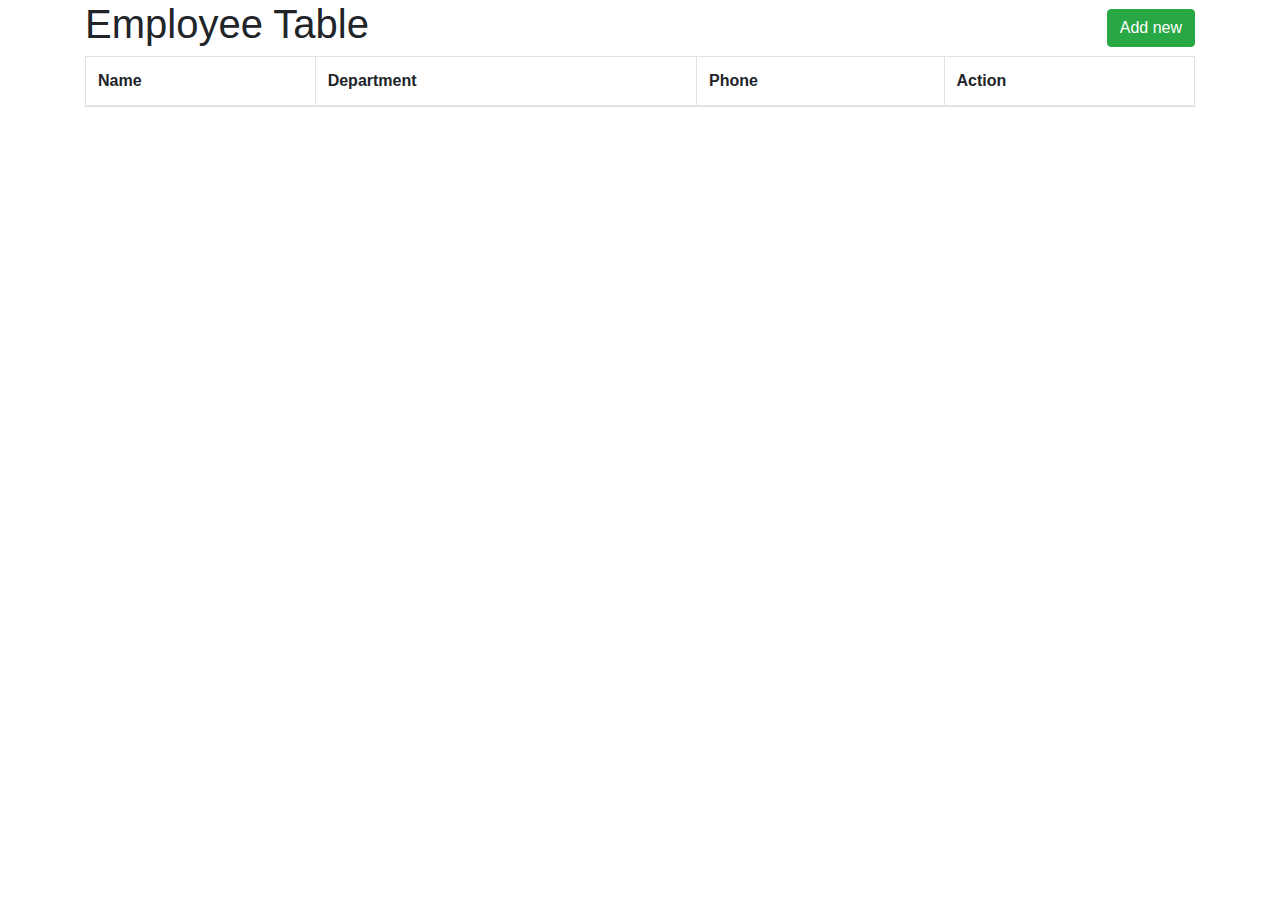
<file: index.html>
<!DOCTYPE html>
<html>
  <head>
    <title>Employee Table</title>
    <link
      rel="stylesheet"
      href="https://maxcdn.bootstrapcdn.com/bootstrap/4.0.0/css/bootstrap.min.css"
    />
    <link
      rel="stylesheet"
      href="https://cdnjs.cloudflare.com/ajax/libs/font-awesome/6.4.0/css/all.min.css"
      integrity="sha512-iecdLmaskl7CVkqkXNQ/ZH/XLlvWZOJyj7Yy7tcenmpD1ypASozpmT/E0iPtmFIB46ZmdtAc9eNBvH0H/ZpiBw=="
      crossorigin="anonymous"
      referrerpolicy="no-referrer"
    />
  </head>
  <body>
    <div class="container">
      <div class="header d-flex justify-content-between align-items-center">
        <h1 class="text-center">Employee Table</h1>
        <button type="button" class="btn btn-success" id="add-employee-button">
          <i class="fa-solid fa-plus"></i> Add new
        </button>
      </div>

      <div class="table-responsive">
        <table class="table table-bordered" id="employee-table">
          <thead>
            <tr>
              <th>Name</th>
              <th>Department</th>
              <th>Phone</th>
              <th>Action</th>
            </tr>
          </thead>
          <tbody></tbody>
        </table>
      </div>
    </div>

    <!-- Modal -->
    <div
      class="modal fade"
      id="add-employee-modal"
      tabindex="-1"
      role="dialog"
      aria-labelledby="add-employee-modal-label"
      aria-hidden="true"
    >
      <div class="modal-dialog" role="document">
        <div class="modal-content">
          <div class="modal-header">
            <h5 class="modal-title" id="add-employee-modal-label">
              Add Employee
            </h5>
            <button
              type="button"
              class="close"
              data-dismiss="modal"
              aria-label="Close"
            >
              <span aria-hidden="true">&times;</span>
            </button>
          </div>
          <div class="modal-body">
            <form id="add-employee-form">
              <div class="form-group">
                <label for="emp-name">Name:</label>
                <input
                  type="text"
                  class="form-control"
                  id="emp-name"
                  required
                />
              </div>

              <div class="form-group">
                <label for="emp-department">Department:</label>
                <input
                  type="text"
                  class="form-control"
                  id="emp-department"
                  required
                />
              </div>

              <div class="form-group">
                <label for="emp-phone">Phone:</label>
                <input
                  type="text"
                  class="form-control"
                  id="emp-phone"
                  required
                />
              </div>
            </form>
          </div>
          <div class="modal-footer">
            <button
              type="button"
              class="btn btn-secondary"
              data-dismiss="modal"
            >
              Close
            </button>
            <button
              type="button"
              class="btn btn-primary"
              id="add-employee-submit"
            >
              Add
            </button>
          </div>
        </div>
      </div>
    </div>

    <script src="script.js"></script>
  </body>
</html>
</file>
